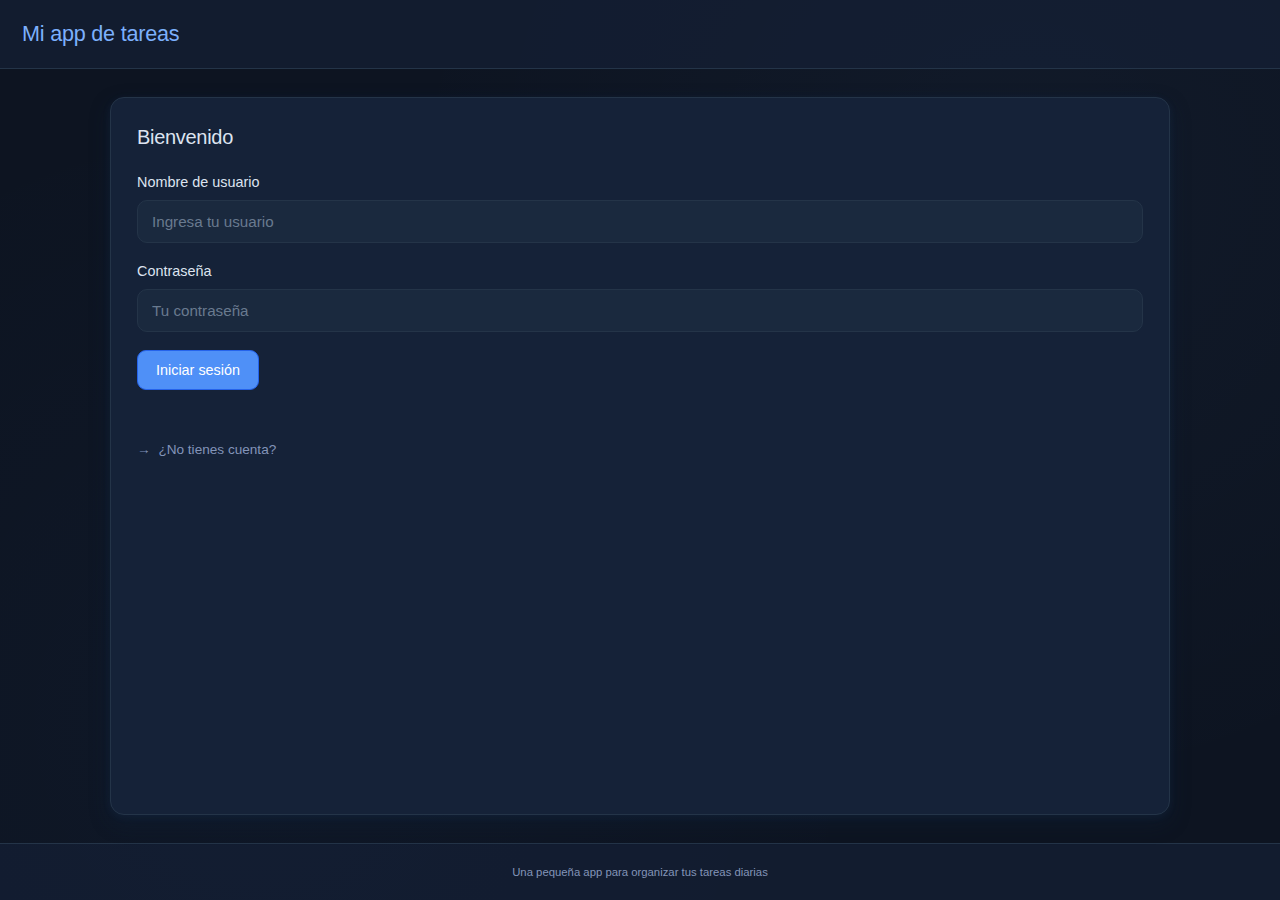
<file: parcial2-frontend/index.html>
<!DOCTYPE html>
<html lang="es">
<head>
  <meta charset="UTF-8" />
  <meta name="viewport" content="width=device-width, initial-scale=1.0"/>
  <title>Iniciar sesión</title>
  <link rel="stylesheet" href="styles.css"/>
  <script defer src="js/auth.js"></script>
  <script defer src="js/login.js"></script>
</head>
<body class="grid-shell">
  <header class="site-header">
    <h1>Mi app de tareas</h1>
  </header>

  <main class="site-main">
    <section class="card">
      <h2>Bienvenido</h2>
      <form id="login-form" class="login-form" novalidate>
        <div class="form-row">
          <label for="username">Nombre de usuario</label>
          <input id="username" name="username" type="text" placeholder="Ingresa tu usuario" autocomplete="username" required />
        </div>
        <div class="form-row">
          <label for="password">Contraseña</label>
          <input id="password" name="password" type="password" placeholder="Tu contraseña" autocomplete="current-password" required />
        </div>
        <button type="submit" class="btn primary">Iniciar sesión</button>
        <p id="login-error" class="error" role="alert" aria-live="polite"></p>
      </form>
      <details class="hint">
        <summary>¿No tienes cuenta?</summary>
        <p>Usa <code>admin</code> como usuario y contraseña para probar la app</p>
      </details>
    </section>
  </main>

  <footer class="site-footer">
    <small>Una pequeña app para organizar tus tareas diarias</small>
  </footer>
</body>
</html>
</file>
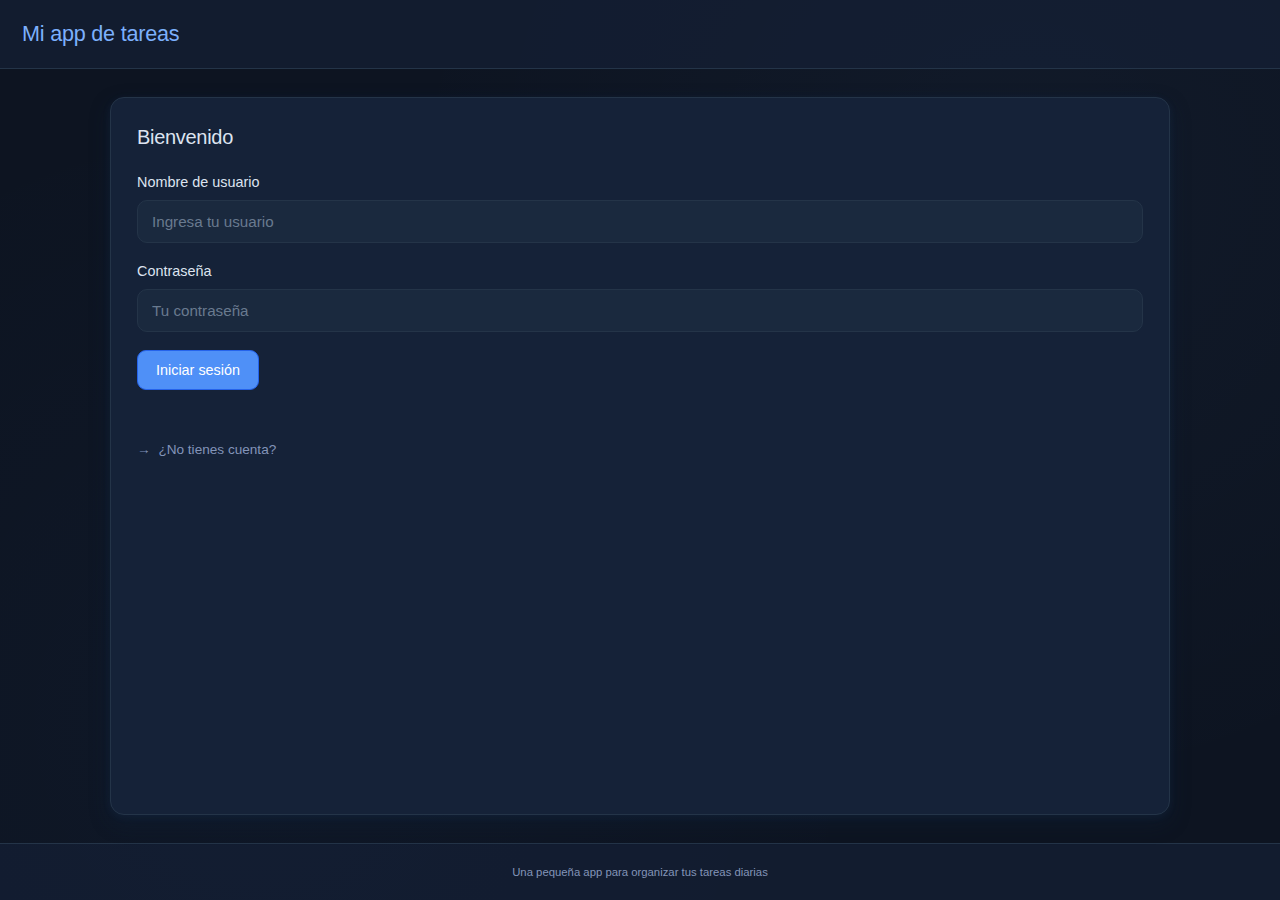
<file: parcial2-frontend/todos.html>
<!DOCTYPE html>
<html lang="es">
<head>
  <meta charset="UTF-8"/>
  <meta name="viewport" content="width=device-width, initial-scale=1.0"/>
  <title>To‑Do List • Parcial 2</title>
  <link rel="stylesheet" href="styles.css"/>
  <script defer src="js/auth.js"></script>
  <script defer src="js/todos.js"></script>
</head>
<body class="grid-shell">
  <header class="site-header">
    <h1>Parcial 2 · Frontend (JS) — To‑Do List</h1>
    <div class="header-actions">
      <span id="welcome"></span>
      <button id="logout-btn" class="btn danger">Logout</button>
    </div>
  </header>

  <main class="site-main">
    <section class="card" aria-labelledby="new-task-title">
      <h2 id="new-task-title">Nueva tarea</h2>
      <form id="task-form" class="task-form" novalidate>
        <label class="sr-only" for="task-text">Descripción</label>
        <input id="task-text" name="text" type="text" placeholder="Escribe una tarea (mín. 10 caracteres)..." />
        <button class="btn primary" type="submit">Agregar</button>
      </form>
      <p id="task-error" class="error" role="alert" aria-live="polite"></p>
    </section>

    <section class="card" aria-labelledby="list-title">
      <h2 id="list-title">Tus tareas</h2>
      <ul id="task-list" class="task-list" aria-live="polite"></ul>
    </section>
  </main>

  <footer class="site-footer">
    <small>Datos locales (localStorage) + datos externos (DummyJSON) — ordenados por fecha.</small>
  </footer>

  <template id="task-item-template">
    <li class="task-item">
      <div class="task-left">
        <input type="checkbox" data-role="toggle"/>
        <span class="task-text" data-role="text"></span>
      </div>
      <div class="task-right">
        <time data-role="created"></time>
        <button class="btn ghost" data-role="edit">Editar</button>
        <button class="btn danger" data-role="delete">Eliminar</button>
      </div>
    </li>
  </template>
</body>
</html>
</file>
<file: parcial2-frontend/styles.css>
:root{
  --bg:#0d1421;
  --card:#152238;
  --muted:#8394b8;
  --text:#dde4f0;
  --primary:#4f90f7;
  --secondary:#2563eb;
  --accent:#7cb0fc;
  --danger:#f56565;
  --success:#48bb78;
  --warning:#ed8936;
  --border:#243448;
  --border-light:#3a4b63;
  --shadow: 0 8px 20px rgba(15, 32, 56, 0.4), 0 2px 8px rgba(79, 144, 247, 0.08);
  --shadow-hover: 0 12px 28px rgba(15, 32, 56, 0.5), 0 4px 12px rgba(79, 144, 247, 0.12);
  --radius: 14px;
}

* { box-sizing: border-box; }
html,body { height: 100%; }

body{
  margin:0; 
  font-family: -apple-system, BlinkMacSystemFont, "Segoe UI", Roboto, "Helvetica Neue", Arial, sans-serif;
  color:var(--text); 
  background: #0d1421;
  background-image: 
    radial-gradient(circle at 20% 80%, rgba(79, 144, 247, 0.03) 0%, transparent 50%),
    radial-gradient(circle at 80% 20%, rgba(124, 176, 252, 0.04) 0%, transparent 50%);
  line-height: 1.5;
}

.grid-shell{
  display:grid; 
  min-height:100vh;
  grid-template-rows:auto 1fr auto;
}

.site-header, .site-footer{
  padding:18px 22px; 
  border-bottom:1px solid var(--border);
  background: rgba(21, 34, 56, 0.6);
}

.site-footer{ 
  border-top:1px solid var(--border); 
  border-bottom:none; 
  color:var(--muted); 
  text-align: center;
  font-size: 0.85rem;
}

.site-header {
  display: flex;
  justify-content: space-between;
  align-items: center;
}

.site-header h1{ 
  margin:0; 
  font-size:1.35rem; 
  font-weight: 500;
  color: var(--accent);
  letter-spacing: -0.01em;
}

.header-actions{ 
  display:flex; 
  gap:14px; 
  align-items:center; 
}

#welcome{ 
  color:var(--muted); 
  font-size:.9rem;
  font-weight: 400;
}

.site-main{
  padding:28px 20px; 
  display:grid; 
  gap:28px;
  grid-template-columns: repeat(auto-fit, minmax(340px, 1fr));
  max-width: 1100px;
  margin: 0 auto;
  width: 100%;
}

.card{
  background: var(--card);
  border:1px solid var(--border);
  border-radius: var(--radius);
  padding:24px 26px; 
  box-shadow:var(--shadow);
  transition: all 0.25s cubic-bezier(0.4, 0, 0.2, 1);
  position: relative;
}

.card:hover {
  box-shadow: var(--shadow-hover);
  transform: translateY(-1px);
  border-color: var(--border-light);
}

.card h2{ 
  margin:0 0 20px 0; 
  font-size: 1.25rem;
  font-weight: 500;
  color: var(--text);
  letter-spacing: -0.015em;
}

.form-row{ 
  display:block; 
  margin-bottom:18px; 
}

.form-row label {
  display: block;
  font-weight: 450;
  color: var(--text);
  font-size: 0.9rem;
  margin-bottom: 6px;
}

.login-form{ 
  display:block;
}

.task-form {
  display:flex; 
  gap:12px; 
  flex-wrap:wrap; 
  align-items: flex-end;
}

input[type="text"], input[type="password"]{
  width: 100%;
  padding:12px 14px; 
  border-radius:10px;
  background: rgba(36, 52, 72, 0.4);
  border:1.5px solid var(--border); 
  color:var(--text);
  outline:none;
  font-size: 0.95rem;
  transition: all 0.2s ease;
  font-family: inherit;
}

.task-form input[type="text"] {
  flex: 1;
  min-width: 200px;
}

input[type="text"]:focus, input[type="password"]:focus {
  border-color: var(--primary);
  background: rgba(36, 52, 72, 0.7);
}

input::placeholder{ 
  color:#697a8f; 
}

.error{ 
  color:var(--danger); 
  min-height:1.3em; 
  margin-top:6px;
  font-size: 0.87rem;
  font-weight: 400;
}

.btn{
  padding:11px 18px; 
  border-radius:9px; 
  border:1.5px solid transparent;
  background: var(--border-light); 
  color:var(--text); 
  cursor:pointer;
  font-weight: 450;
  font-size: 0.9rem;
  transition: all 0.2s ease;
  font-family: inherit;
  white-space: nowrap;
}

.btn:hover {
  transform: translateY(-0.5px);
}

.btn.primary{ 
  background: var(--primary);
  border-color: var(--secondary);
  color: white;
}

.btn.primary:hover {
  background: var(--secondary);
  box-shadow: 0 4px 12px rgba(79, 144, 247, 0.2);
}

.btn.danger{ 
  background: var(--danger);
  border-color: #e53e3e;
  color: white;
}

.btn.ghost{ 
  background:transparent; 
  border-color:var(--border-light);
}

.btn.ghost:hover {
  background: rgba(79, 144, 247, 0.08);
  border-color: var(--primary);
}

.btn:disabled{ 
  opacity:.6; 
  cursor:not-allowed;
  transform: none !important;
}

.task-list{ 
  list-style:none; 
  margin:0; 
  padding:0; 
  display:flex; 
  flex-direction:column; 
  gap:10px; 
}

.task-item{
  display:flex; 
  align-items:center; 
  justify-content:space-between; 
  gap:14px;
  padding:14px 16px; 
  border:1px solid var(--border); 
  border-radius:10px;
  background: rgba(36, 52, 72, 0.25);
  transition: all 0.2s ease;
}

.task-item:hover {
  background: rgba(36, 52, 72, 0.4);
  border-color: var(--border-light);
}

.task-left{ 
  display:flex; 
  align-items:center; 
  gap:12px; 
  min-width:0; 
  flex: 1;
}

.task-text{
  white-space:nowrap; 
  overflow:hidden; 
  text-overflow:ellipsis;
  font-weight: 400;
  font-size: 0.95rem;
}

.task-item.done {
  opacity: 0.65;
}

.task-item.done .task-text{ 
  text-decoration: line-through; 
  color: var(--muted);
}

.task-right{ 
  display:flex; 
  gap:6px; 
  align-items:center;
  flex-shrink: 0;
}

time{ 
  color:var(--muted); 
  font-size:.8rem;
  font-weight: 400;
  margin-right: 8px;
}

.sr-only{
  position:absolute; 
  width:1px; 
  height:1px; 
  padding:0; 
  margin:-1px; 
  overflow:hidden; 
  clip:rect(0,0,0,0);
  white-space:nowrap; 
  border:0;
}

.hint { 
  margin-top: 20px;
}

.hint summary{ 
  cursor:pointer; 
  color:var(--muted);
  font-size: 0.85rem;
  padding: 6px 0;
  transition: color 0.2s ease;
  list-style: none;
}

.hint summary::-webkit-details-marker {
  display: none;
}

.hint summary:before {
  content: "→ ";
  margin-right: 4px;
  transition: transform 0.2s ease;
}

.hint[open] summary:before {
  transform: rotate(90deg);
}

.hint summary:hover {
  color: var(--accent);
}

.hint p {
  margin: 8px 0 0 0;
  padding: 10px 14px;
  background: rgba(36, 52, 72, 0.3);
  border-radius: 8px;
  border-left: 2px solid var(--primary);
  font-size: 0.9rem;
}

.hint code {
  background: rgba(79, 144, 247, 0.1);
  padding: 2px 6px;
  border-radius: 4px;
  font-family: 'Monaco', 'Menlo', monospace;
  font-size: 0.85rem;
  color: var(--accent);
}

input[type="checkbox"] {
  width: 16px;
  height: 16px;
  accent-color: var(--primary);
  cursor: pointer;
}
</file>
